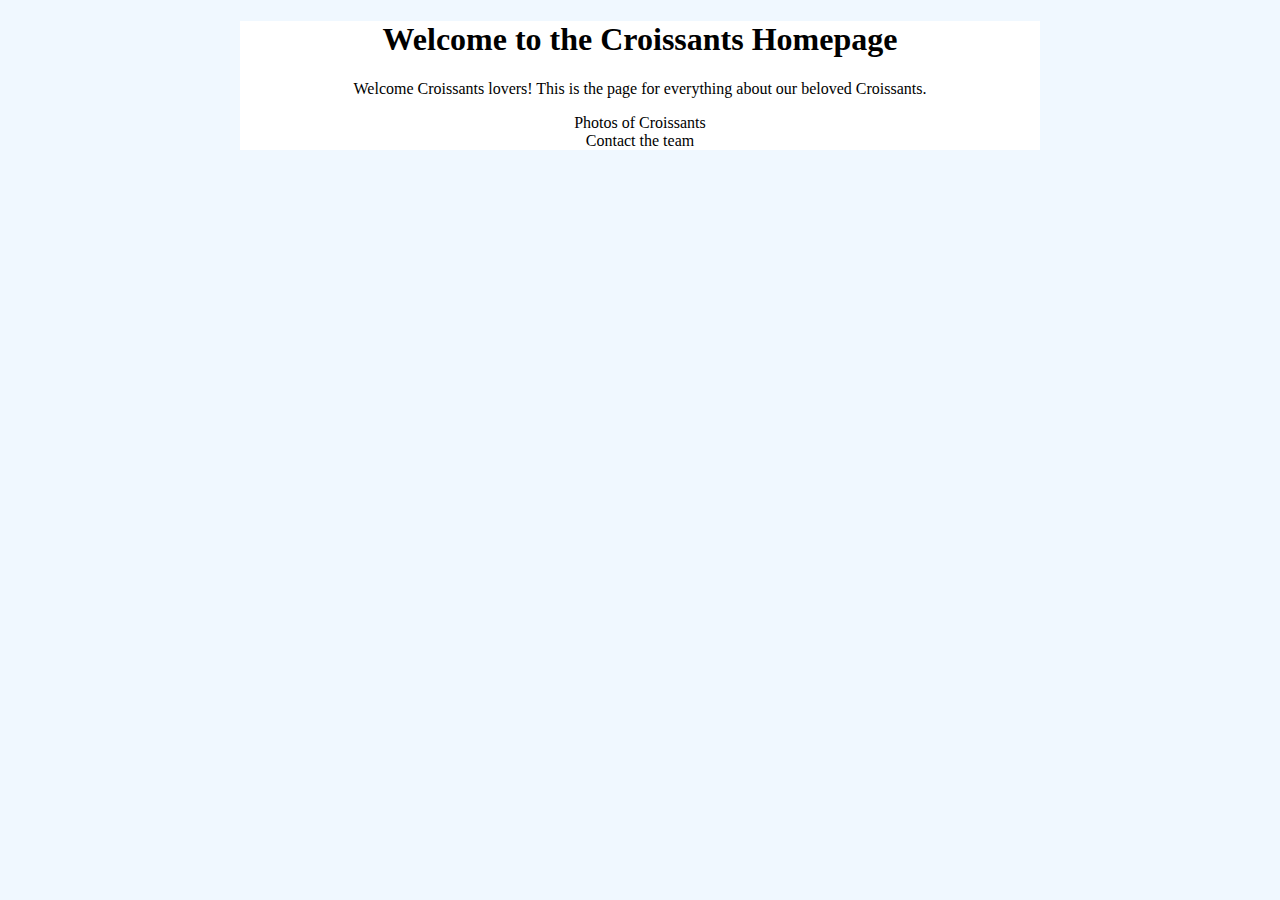
<file: index.html>
<!DOCTYPE html>
<html lang="en">
  <head>
    <meta charset="UTF-8" />
    <meta name="viewport" content="width=device-width, initial-scale=1.0" />
    <meta name="description" content="Homepage about Croissants" />
    <title>Homepage</title>
    <link rel="stylesheet" href="src/styles.css" />
  </head>
  <body>
    <div class="container">
      <h1>Welcome to the Croissants Homepage</h1>
      <p>
        Welcome Croissants lovers! This is the page for everything about our
        beloved Croissants.
      </p>
      <a href="photo.html">Photos of Croissants</a>
      <br />
      <a href="contact.html">Contact the team</a>
    </div>
  </body>
</html>
</file>
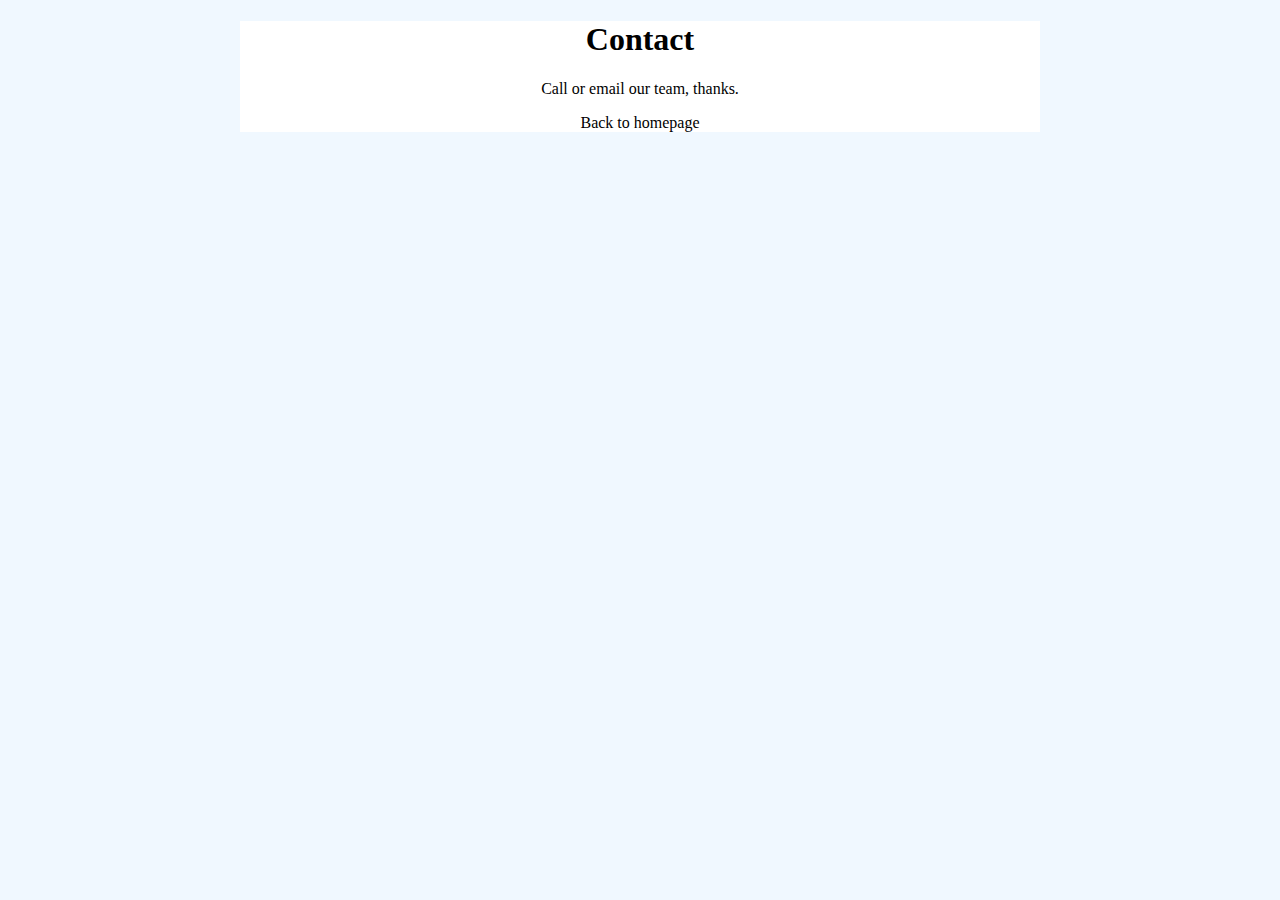
<file: contact.html>
<!DOCTYPE html>
<html lang="en">
  <head>
    <meta charset="UTF-8" />
    <meta name="viewport" content="width=device-width, initial-scale=1.0" />
    <meta
      name="description"
      content="Contact page for the Homepage about Croissants"
    />
    <title>Contact</title>
    <link rel="stylesheet" href="src/styles.css" />
  </head>
  <body>
    <div class="container">
      <h1>Contact</h1>
      <p>Call or email our team, thanks.</p>
      <a href="index.html">Back to homepage</a>
    </div>
  </body>
</html>
</file>
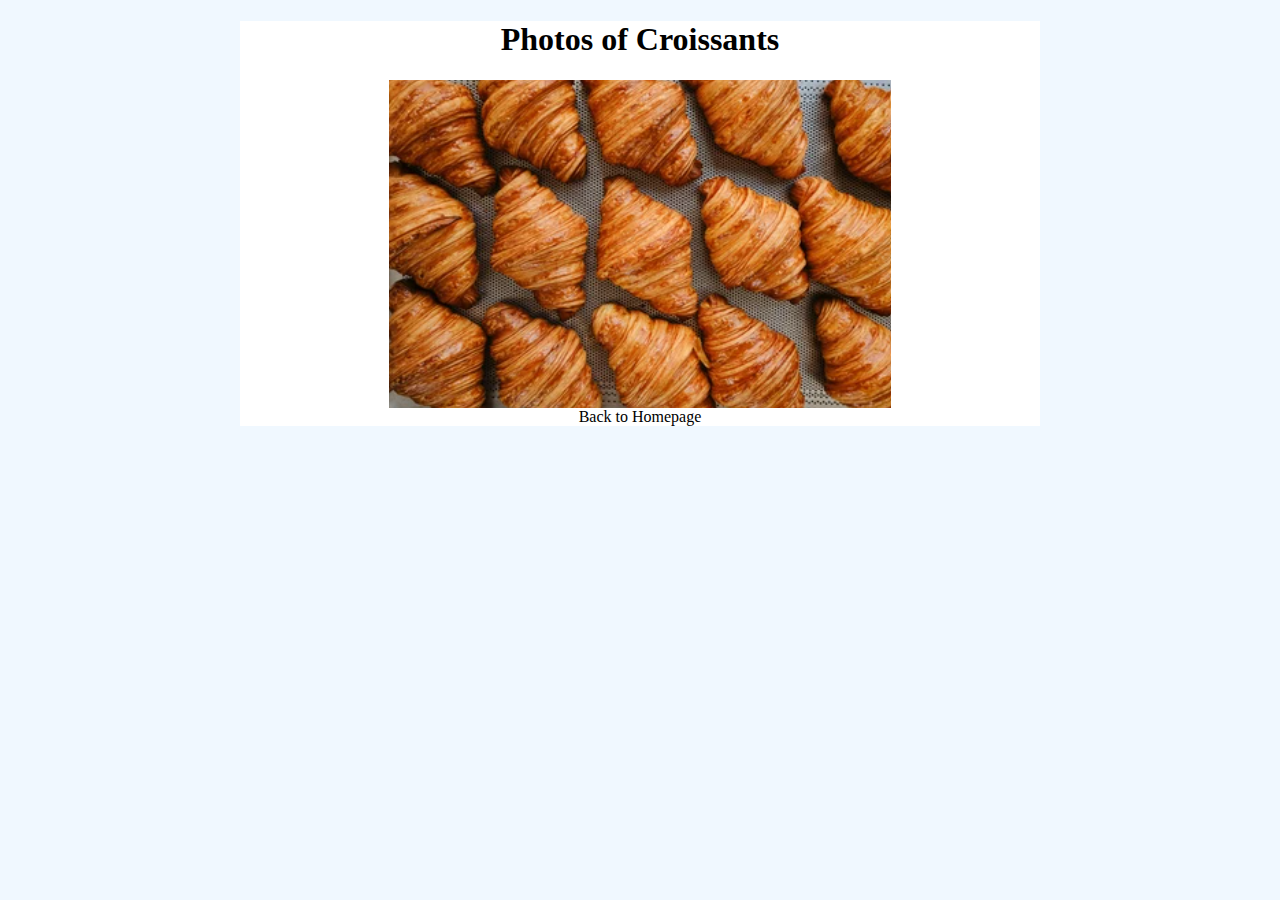
<file: photo.html>
<!DOCTYPE html>
<html lang="en">
  <head>
    <meta charset="UTF-8" />
    <meta name="viewport" content="width=device-width, initial-scale=1.0" />
    <meta name="description" content="Pictures/photos of Croissants" />
    <title>Photo</title>
    <link rel="stylesheet" href="src/styles.css" />
  </head>
  <body>
    <div class="container">
      <h1>Photos of Croissants</h1>
      <img src="images/croissants.png" alt="" />
      <a href="index.html">Back to Homepage</a>
    </div>
  </body>
</html>
</file>
<file: src/styles.css>
body {
  background-color: aliceblue;
  max-width: 800px;
  text-align: center;
  margin: 0 auto;
}
img {
  display: block;
  max-width: 800px;
  margin: 0 auto;
}

a {
  color: #000;
  text-decoration: none;
}

.container {
  max-width: 800px;
  background-color: #fff;
}
</file>
